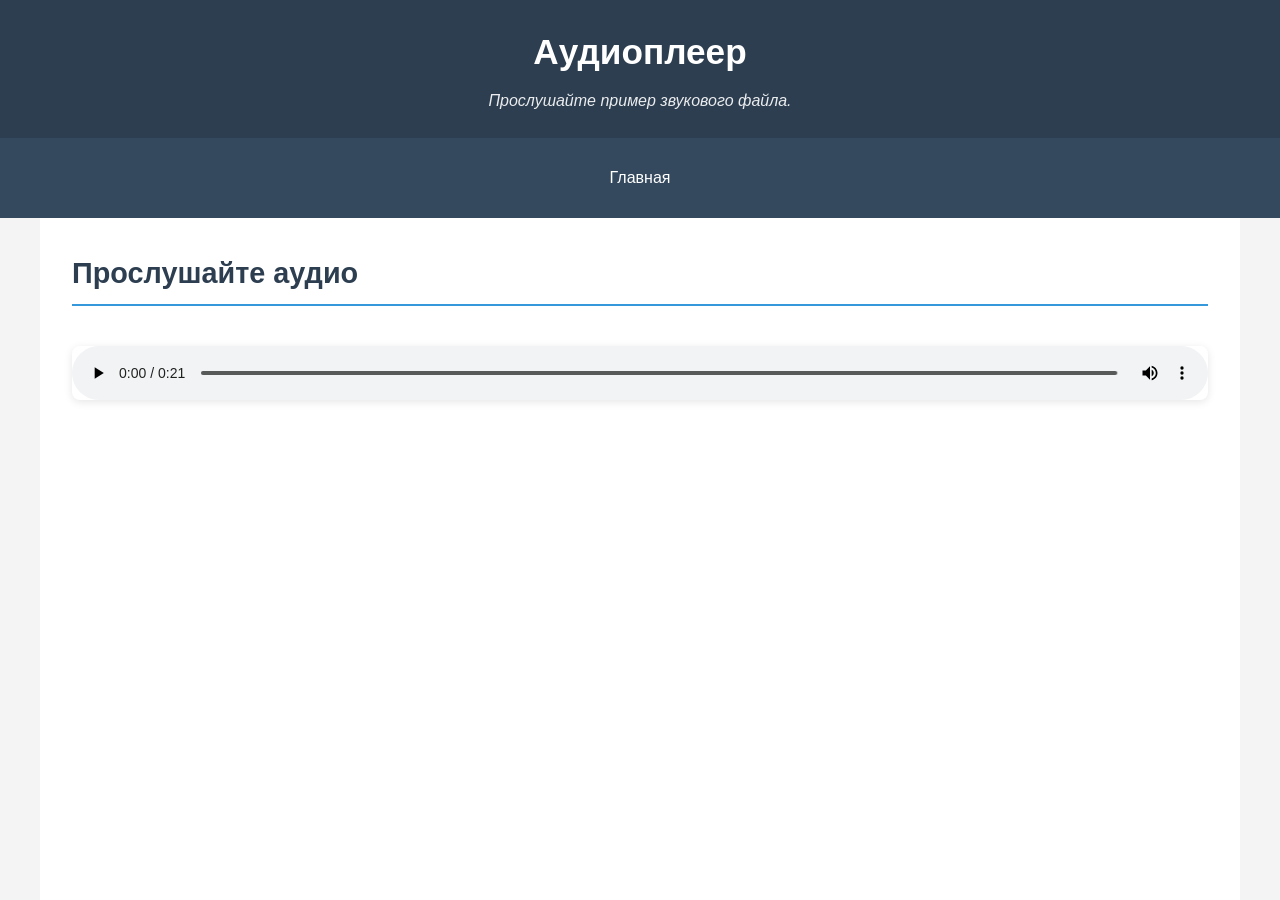
<file: page-audio.html>
<!DOCTYPE html>
<html lang="ru">

<head>
    <meta charset="UTF-8">
    <title>Аудио</title>
    <link rel="stylesheet" href="css/styles.css">
    <link rel="icon" href="img/favicon.ico" type="image/x-icon">
</head>
<body>
    <header>
        <h1>Аудиоплеер</h1>
        <p>Прослушайте пример звукового файла.</p>
    </header>

    <nav>
            <a href="index.html">Главная</a>
    </nav>

        <main>
            <h2>Прослушайте аудио</h2>
            <audio controls>
                <source src="audio/sample.mp3" type="audio/mpeg">
                Ваш браузер не поддерживает элемент audio.
            </audio>
        </main>
    </div>

</body>
</html>
</file>
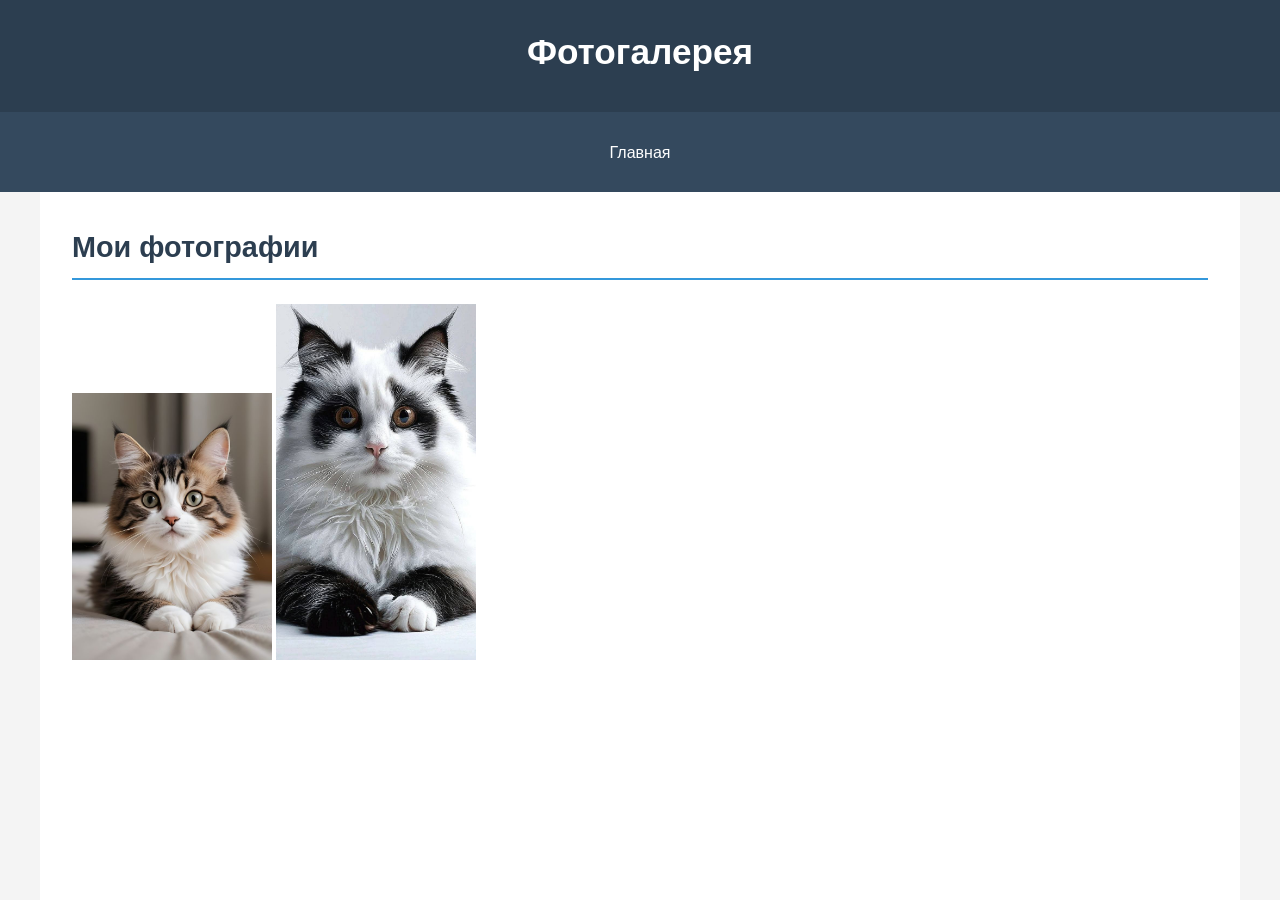
<file: page-photos.html>
<!DOCTYPE html>
<html lang="ru">
<head>
    <meta charset="UTF-8">
    <title>Фото</title>
    <link rel="stylesheet" href="css/styles.css">
    <link rel="icon" href="image/favicon.ico" type="image/x-icon">
</head>
<body>
    <header>
        <h1>Фотогалерея</h1>
    </header>

    <nav>
            <a href="index.html">Главная</a>
    </nav>

        <main>
            <h2>Мои фотографии</h2>
                <img src="img/photo1.jpg" alt="Фото 1" width="200">
                <img src="img/photo2.jpg" alt="Фото 2" width="200">
        </main>
    </div>

</body>
</html>
</file>
<file: css/styles.css>
/* Общие настройки */
* {
    margin: 0;
    padding: 0;
    box-sizing: border-box;
}

body {
    font-family: 'Segoe UI', Tahoma, Geneva, Verdana, sans-serif;
    line-height: 1.6;
    color: #333;
    background-color: #f4f4f4;
    min-height: 100vh;
    display: flex;
    flex-direction: column;
}

/* Шапка (для всех страниц) */
header {
    background-color: #2c3e50;
    color: white;
    text-align: center;
    padding: 1.5rem 0;
}

header h1 {
    font-size: 2.2rem;
    margin-bottom: 0.5rem;
}

header p {
    opacity: 0.9;
    font-style: italic;
    max-width: 600px;
    margin: 0 auto;
}

/* Навигация (для всех страниц) */
nav {
    background-color: #34495e;
    padding: 1rem 0;
    text-align: center;
}

nav a {
    color: white;
    text-decoration: none;
    padding: 0.7rem 1.5rem;
    border-radius: 4px;
    transition: background-color 0.3s, transform 0.2s;
    display: inline-block;
}

nav a:hover {
    background-color: #16a085;
    transform: translateY(-2px);
}

/* Основной контент */
main {
    flex: 1;
    padding: 2rem;
    background-color: white;
    margin: 0 auto;
    width: 100%;
    max-width: 1200px;
}

main h2 {
    color: #2c3e50;
    margin-bottom: 1.5rem;
    font-size: 1.8rem;
    border-bottom: 2px solid #3498db;
    padding-bottom: 0.5rem;
}

/* Главная страница */
.hero {
    text-align: center;
    padding: 2rem 0;
}

.hero h2 {
    font-size: 2rem;
    color: #2980b9;
    margin-bottom: 1rem;
}

.hero p {
    max-width: 700px;
    margin: 0 auto 1.5rem auto;
    color: #555;
}

.cta-buttons {
    display: flex;
    justify-content: center;
    gap: 1rem;
    flex-wrap: wrap;
}

.cta-button {
    background-color: #3498db;
    color: white;
    padding: 0.8rem 1.5rem;
    border-radius: 6px;
    text-decoration: none;
    font-weight: bold;
    transition: background-color 0.3s;
}

.cta-button:hover {
    background-color: #2980b9;
}

/* Фотогалерея */
.gallery {
    display: grid;
    grid-template-columns: repeat(auto-fit, minmax(250px, 1fr));
    gap: 1.5rem;
    margin-top: 1rem;
}

.gallery-item {
    border-radius: 8px;
    overflow: hidden;
    box-shadow: 0 4px 12px rgba(0, 0, 0, 0.1);
    transition: transform 0.3s ease, box-shadow 0.3s ease;
}

.gallery-item:hover {
    transform: translateY(-5px);
    box-shadow: 0 8px 20px rgba(0, 0, 0, 0.2);
}

.gallery-item img {
    width: 100%;
    height: 200px;
    object-fit: cover;
}

/* Аудиоплеер */
audio {
    width: 100%;
    margin-top: 1rem;
    border-radius: 8px;
    box-shadow: 0 2px 8px rgba(0, 0, 0, 0.1);
}

/* Видеоплеер */
video {
    width: 100%;
    max-width: 600px;
    margin: 1rem auto;
    display: block;
    border-radius: 8px;
    box-shadow: 0 2px 8px rgba(0, 0, 0, 0.1);
}

/* Подвал (для всех страниц) */
footer {
    background-color: #2c3e50;
    color: white;
    text-align: center;
    padding: 1rem 0;
    margin-top: auto;
}

footer p {
    opacity: 0.8;
    margin: 0;
}

/* Адаптивность */
@media (max-width: 768px) {
    header h1 {
        font-size: 1.8rem;
    }

    main {
        padding: 1.5rem;
    }

    nav {
        padding: 0.8rem 0;
    }

    nav a {
        display: block;
        margin: 0.3rem auto;
        width: 80%;
        text-align: center;
    }

    .cta-buttons {
        flex-direction: column;
        align-items: center;
    }

    .cta-button {
        width: 80%;
        text-align: center;
    }
}

@media (max-width: 480px) {
    header {
        padding: 1rem 0;
    }

    header h1 {
        font-size: 1.5rem;
    }

    main h2 {
        font-size: 1.6rem;
    }

    .hero h2 {
        font-size: 1.7rem;
    }
}
</file>
